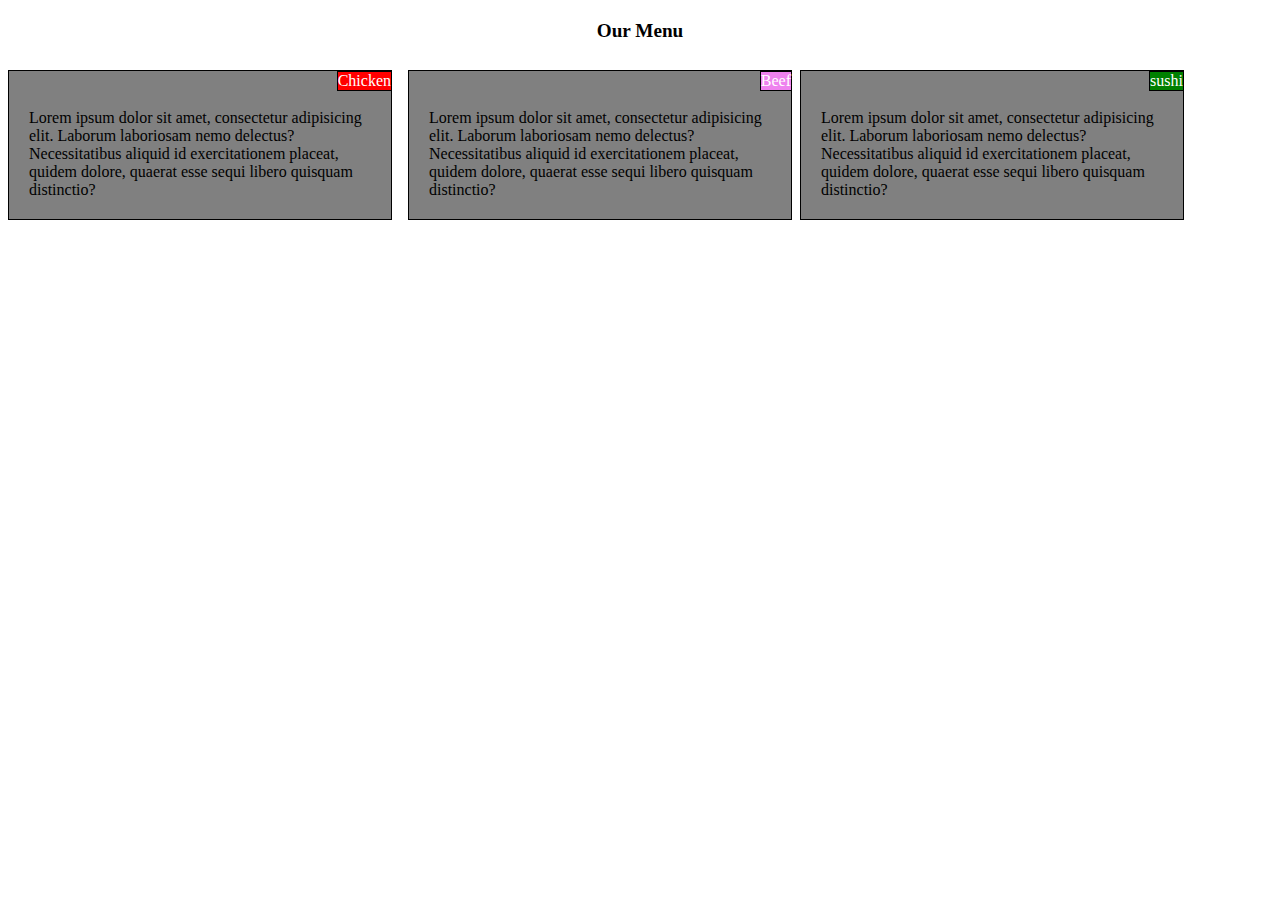
<file: index.html>
<!DOCTYPE html>
<html lang="en">
<head>
<meta charset="UTF-8">
<meta http-equiv="X-UA-Compatible" content="IE=edge">
<meta name="viewport" content="width=device-width, initial-scale=1.0">
<link rel="stylesheet" href="styles.css">
<title>Document</title>
</head>
<body>
    <div id="top">Our Menu</div>
<div class="container">
    <div class="sub-container">
    <section id="chicken" class="large" >
            <div  class="title" >Chicken</div><br>
            Lorem ipsum dolor sit amet, consectetur adipisicing elit.
            Laborum laboriosam nemo delectus? Necessitatibus aliquid id exercitationem placeat,
            quidem dolore, quaerat esse sequi libero quisquam distinctio?
    </section>  

    <section id="beef" class="large">
        <div  class="title" >Beef</div><br>
        Lorem ipsum dolor sit amet, consectetur adipisicing elit.
        Laborum laboriosam nemo delectus? Necessitatibus aliquid id exercitationem placeat,
        quidem dolore, quaerat esse sequi libero quisquam distinctio?
    </section>  

    <section id="sushi" class="large">
        <div class="title" >sushi</div><br>    
    Lorem ipsum dolor sit amet, consectetur adipisicing elit.
    Laborum laboriosam nemo delectus? Necessitatibus aliquid id exercitationem placeat,
    quidem dolore, quaerat esse sequi libero quisquam distinctio?
    </section>  
</div>
</div>
</body>
</html>
</file>
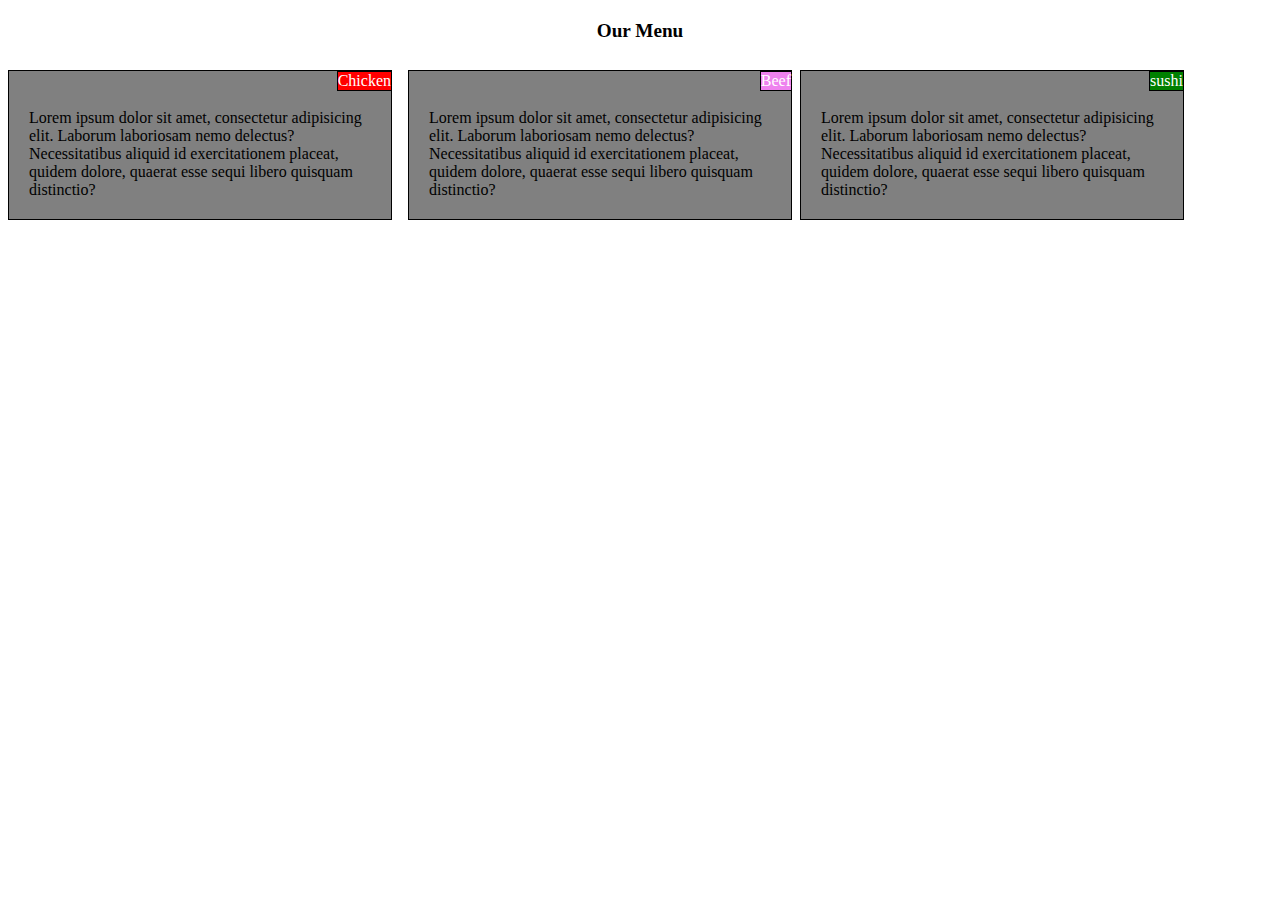
<file: module2-solution/index.html>
<!DOCTYPE html>
<html lang="en">
<head>
<meta charset="UTF-8">
<meta http-equiv="X-UA-Compatible" content="IE=edge">
<meta name="viewport" content="width=device-width, initial-scale=1.0">
<link rel="stylesheet" href="styles.css">
<title>Document</title>
</head>
<body>
    <div id="top">Our Menu</div>
<div class="container">
    <div class="sub-container">
    <section id="chicken" class="large" >
            <div  class="title" >Chicken</div><br>
            Lorem ipsum dolor sit amet, consectetur adipisicing elit.
            Laborum laboriosam nemo delectus? Necessitatibus aliquid id exercitationem placeat,
            quidem dolore, quaerat esse sequi libero quisquam distinctio?
    </section>  

    <section id="beef" class="large">
        <div  class="title" >Beef</div><br>
        Lorem ipsum dolor sit amet, consectetur adipisicing elit.
        Laborum laboriosam nemo delectus? Necessitatibus aliquid id exercitationem placeat,
        quidem dolore, quaerat esse sequi libero quisquam distinctio?
    </section>  

    <section id="sushi" class="large">
        <div class="title" >sushi</div><br>    
    Lorem ipsum dolor sit amet, consectetur adipisicing elit.
    Laborum laboriosam nemo delectus? Necessitatibus aliquid id exercitationem placeat,
    quidem dolore, quaerat esse sequi libero quisquam distinctio?
    </section>  
</div>
</div>
</body>
</html>
</file>
<file: styles.css>
*{
    margin:0px;
    padding:0px;
    box-sizing:border-box;
}
.container{
    width:100%;
    
}
#chicken > div {
    background-color: red;
  }
  
#beef > div{
    background-color: violet;
  }
  
#sushi > div {
    background-color: green;
  }
.sub-container{
    width:fit-content;
    margin:auto;
}
#top{
    text-align: center;
    font-size: 120%;
    font-weight: bold;
    margin:20px;
}

section{
    position:relative;
    background-color: grey;
    border:1px solid black;
    margin:8px;
    padding:20px;
     
    }

.title{
    position:absolute;
    top:0px;
    right:0px;
    background-color: red;
    border:1px solid black;
    border-right: none;
    color:white;
    
}

@media screen and (min-width: 992px){
    .large{
        width:30% !important;
        float:left;
    }
    #chichen{
        margin-left: 70px;
    }
    
      #beef {
        margin-right: 0;
      }
    
      #sushi {
        margin-right: 0;
      }
}

@media screen and (min-width: 768px)and (max-width:991px){
    .large:last-child{
        width:100%;
    }
    .large{
        width:calc(50% - 20px);
        float:left;

    }
    
    #sushi {
        
        width:auto;
      }
   
}
</file>
<file: module2-solution/styles.css>
*{
    margin:0px;
    padding:0px;
    box-sizing:border-box;
}
.container{
    width:100%;
    
}
#chicken > div {
    background-color: red;
  }
  
#beef > div{
    background-color: violet;
  }
  
#sushi > div {
    background-color: green;
  }
.sub-container{
    width:fit-content;
    margin:auto;
}
#top{
    text-align: center;
    font-size: 120%;
    font-weight: bold;
    margin:20px;
}

section{
    position:relative;
    background-color: grey;
    border:1px solid black;
    margin:8px;
    padding:20px;
     
    }

.title{
    position:absolute;
    top:0px;
    right:0px;
    background-color: red;
    border:1px solid black;
    border-right: none;
    color:white;
    
}

@media screen and (min-width: 992px){
    .large{
        width:30% !important;
        float:left;
    }
    #chichen{
        margin-left: 70px;
    }
    
      #beef {
        margin-right: 0;
      }
    
      #sushi {
        margin-right: 0;
      }
}

@media screen and (min-width: 768px)and (max-width:991px){
    .large:last-child{
        width:100%;
    }
    .large{
        width:calc(50% - 20px);
        float:left;

    }
    
    #sushi {
        
        width:auto;
      }
   
}
</file>
